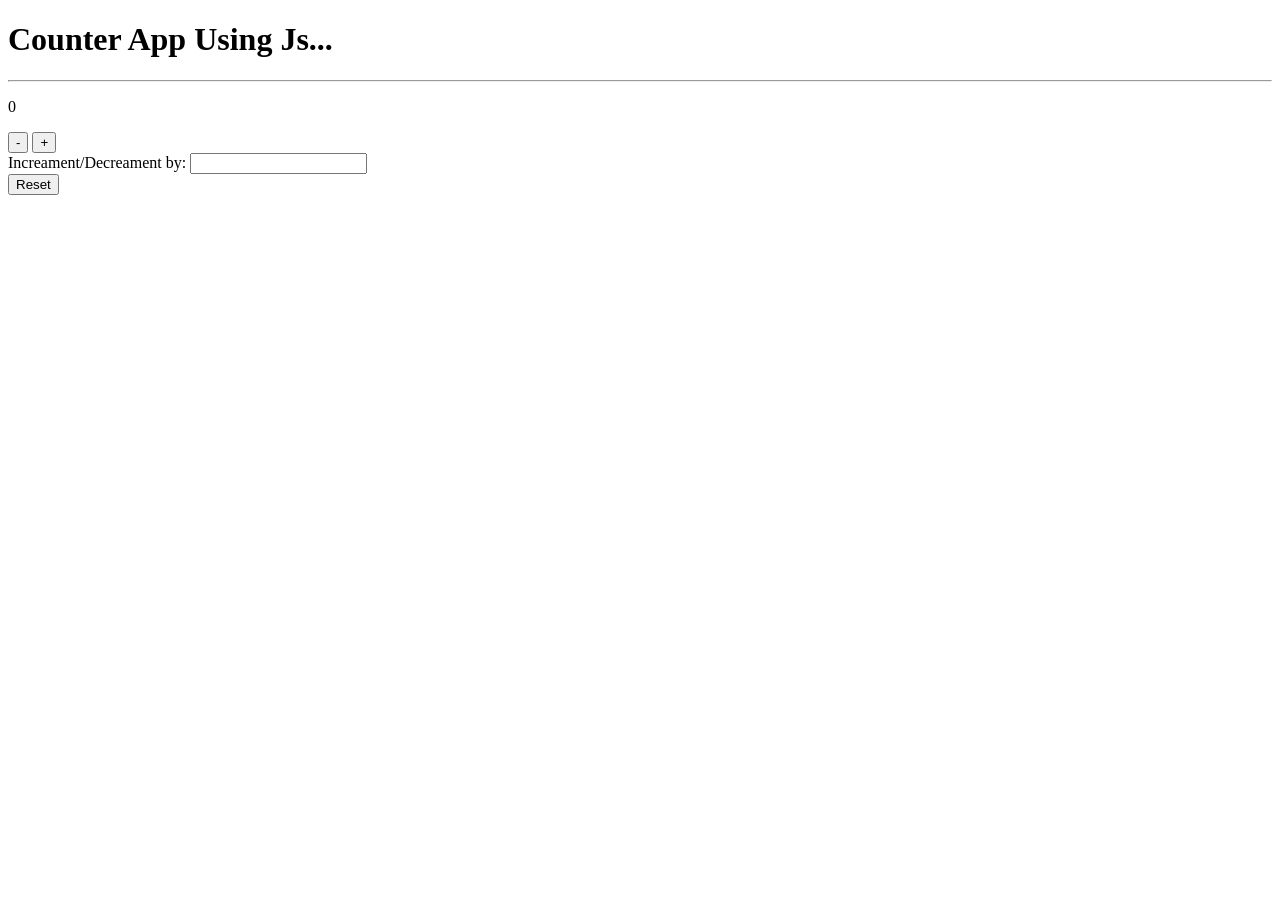
<file: Day4/index.html>
<!DOCTYPE html>
<html lang="en">
<head>
    <meta charset="UTF-8">
    <meta name="viewport" content="width=device-width, initial-scale=1.0">
    <title>Document</title>
</head>
<body>
    <h1>Counter App Using Js...</h1>
    <hr>

    <div id="zero">
        <p id="zero">
            0   
        </p>
    </div>
    <div id="Change">
        <button id="Increament">-</button>
        <button id="Decreament">+</button>
    </div>
    <div id="DropDown">
        Increament/Decreament by: 
        <input type="number">
    </div>
    <div id="number">
        <button id="">Reset</button>
    </div id="Reset">
    <script src="app.js"></script>
</body>
</html>
</file>
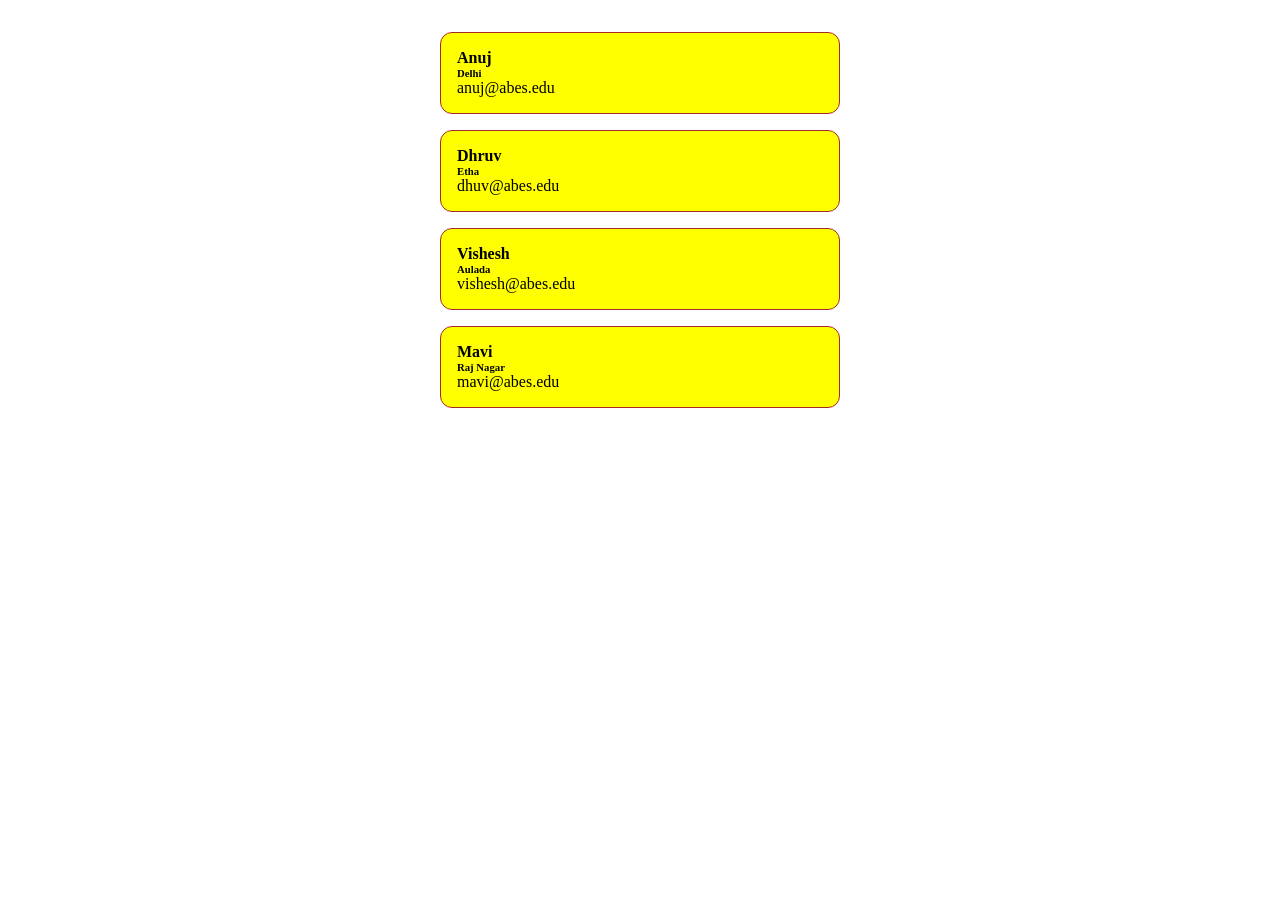
<file: Day5/index.html>
<!DOCTYPE html>
<html lang="en">
<head>
    <meta charset="UTF-8">
    <meta name="viewport" content="width=device-width, initial-scale=1.0">
    <title>Document</title>
    <link rel="stylesheet" href="style.css">
</head>
<body>
        <header>
            
        </header>
    
    <div id="parent">

    </div>
    <script src="script.js"></script>
</body>
</html>
</file>
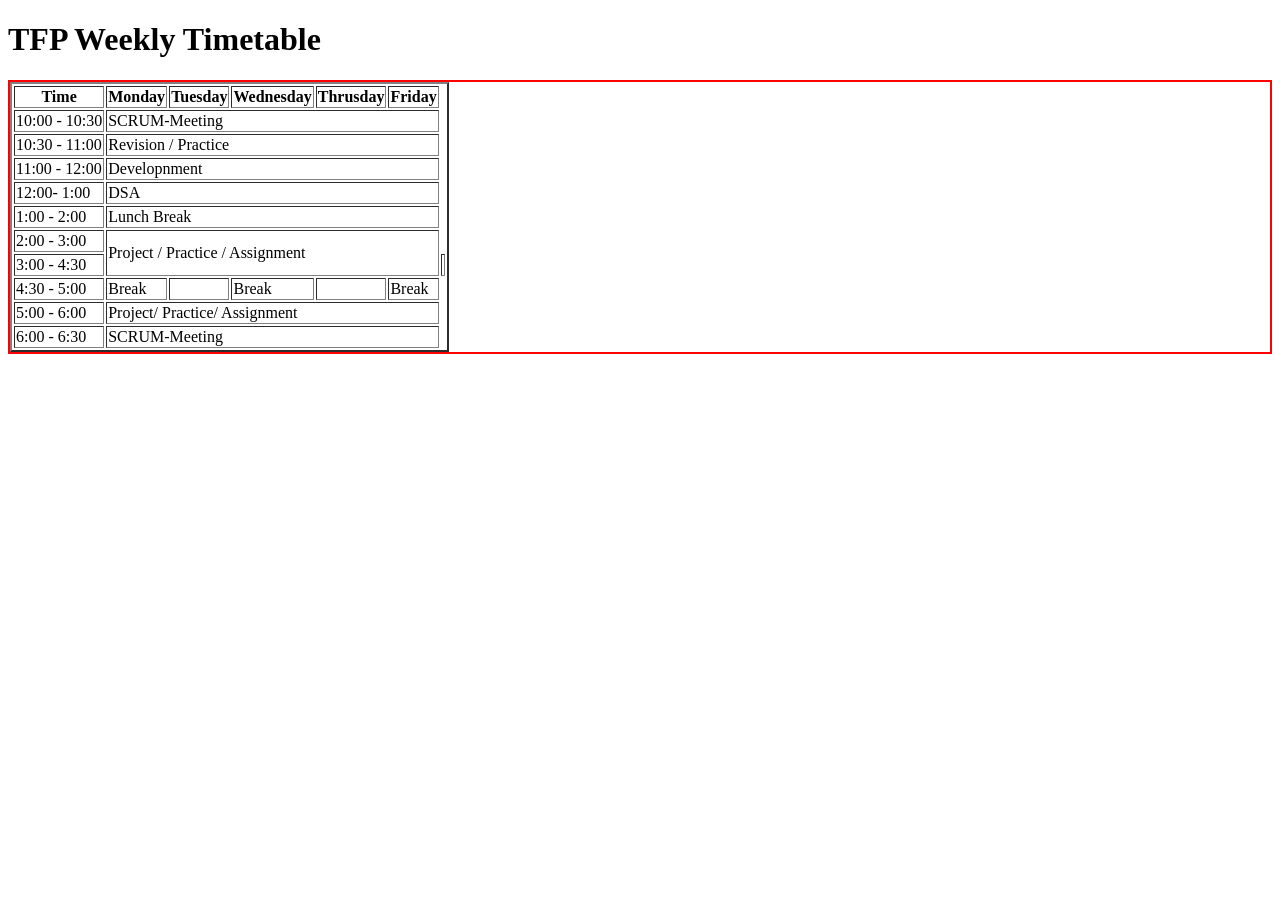
<file: Html_Assignment/Assignment2/index.html>
<!DOCTYPE html>
<html lang="en">
<head>
    <meta charset="UTF-8">
    <meta name="viewport" content="width=device-width, initial-scale=1.0">
    <title>Assignment-2</title>
</head>
<body>
    <h1>TFP Weekly Timetable</h1>

    <div style="border: 2px solid red;">
        <table border="2px solid black">
            <tr>
                <th>Time</th>
                <th>Monday</th>
                <th>Tuesday</th>
                <th>Wednesday</th>
                <th>Thrusday</th>
                <th>Friday</th>
            </tr>
            <tr>
                <td>10:00 - 10:30</td>
                <td colspan="5">SCRUM-Meeting</td>
            </tr>
            <tr>
                <td>10:30 - 11:00</td>
                <td colspan="5">Revision / Practice</td>
            </tr>
            <tr>
                <td>11:00 - 12:00</td>
                <td colspan="5">Developnment</td>
            </tr>
            <tr>
                <td>12:00- 1:00</td>
                <td colspan="5">DSA</td>
            </tr>
            <tr>
                <td>1:00 - 2:00</td>
                <td colspan="5">Lunch Break</td>
            </tr>
            <tr>
                <td>2:00 - 3:00</td>
                <td colspan="5" rowspan="2">Project / Practice / Assignment</td>
            </tr>
            <tr>
                <td>3:00 - 4:30</td>
                <td></td>
            </tr>
            <tr>
                <td>4:30 - 5:00</td>
                <td>Break</td>
                <td></td>
                <td>Break</td>
                <td></td>
                <td>Break</td>
            </tr>
            <tr>
                <td>5:00 - 6:00</td>
                <td colspan="5">Project/ Practice/ Assignment</td>
            </tr>
            <tr>
                <td>6:00 - 6:30</td>
                <td colspan="5">SCRUM-Meeting</td>
            </tr>

        </table>
    </div>
</body>
</html>
</file>
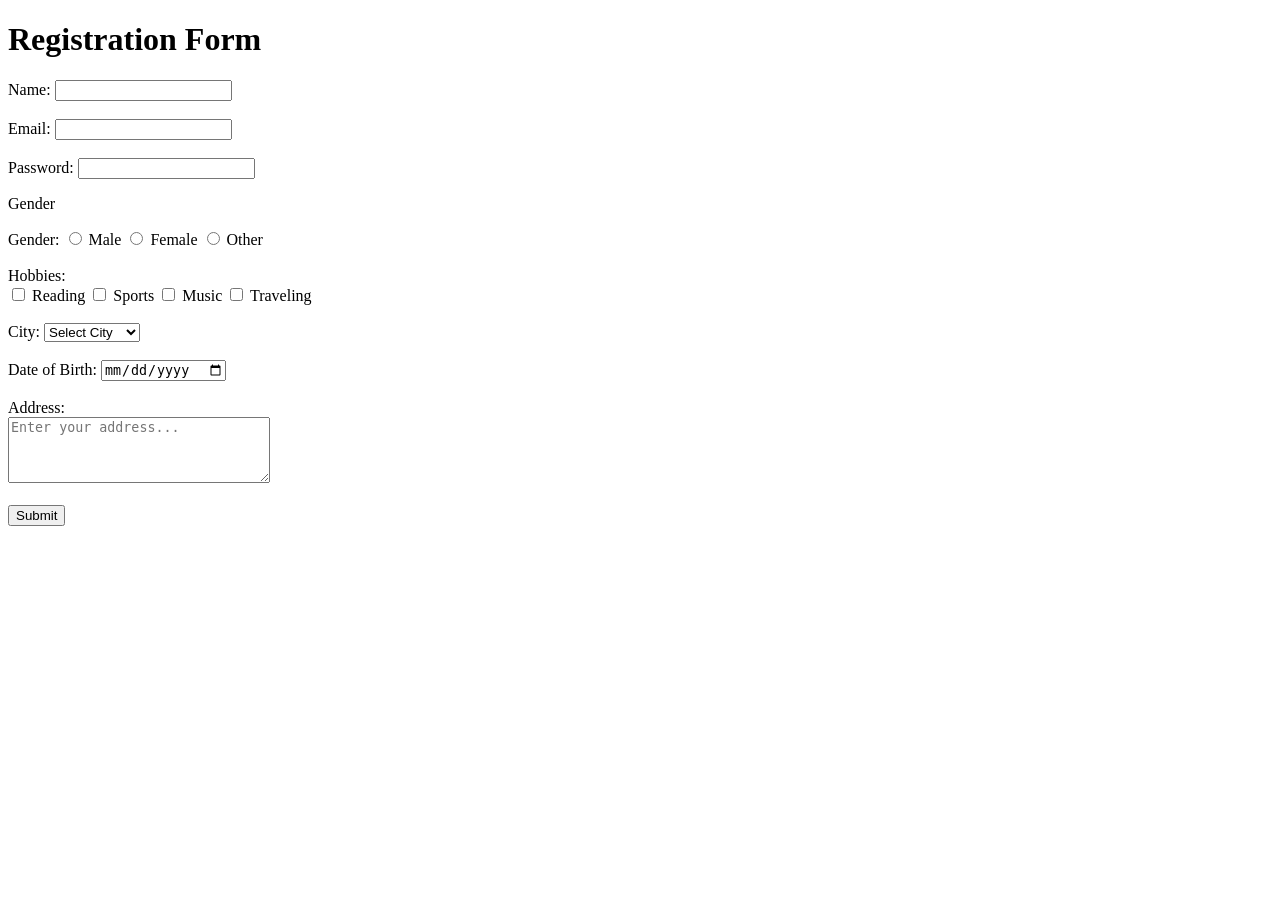
<file: Html_Assignment/Assignment3/index.html>
<!DOCTYPE html>
<html lang="en">

<head>
    <meta charset="UTF-8">
    <meta name="viewport" content="width=device-width, initial-scale=1.0">
    <title>Registration Form</title>
</head>

<body>
    <h1>Registration Form</h1>
    <label for="name">Name:</label>
    <input type="text" id="name">
    <br><br>
    <label for="email">Email:</label>
    <input type="email" id="email">
    <br><br>
    <label for="pass">Password:</label>
    <input type="password" id="pass">

    <p>Gender</p>
    <label>Gender:</label>
    <input type="radio" name="gender" value="male" id="male">
    <label for="male">Male</label>

    <input type="radio" name="gender" value="female" id="female">
    <label for="female">Female</label>

    <input type="radio" name="gender" value="other" id="other">
    <label for="other">Other</label>
    <br><br>


    <label>Hobbies:</label><br>
    <input type="checkbox" name="hobbies" value="reading" id="reading">
    <label for="reading">Reading</label>

    <input type="checkbox" name="hobbies" value="sports" id="sports">
    <label for="sports">Sports</label>

    <input type="checkbox" name="hobbies" value="music" id="music">
    <label for="music">Music</label>

    <input type="checkbox" name="hobbies" value="traveling" id="traveling">
    <label for="traveling">Traveling</label>
    <br><br>

    <label for="city">City:</label>
    <select name="city" id="city" required>
        <option value="">Select City</option>
        <option value="newyork">New York</option>
        <option value="losangeles">Los Angeles</option>
        <option value="chicago">Chicago</option>
        <option value="houston">Houston</option>
        <option value="miami">Miami</option>
    </select>
    <br><br>


    <label for="dob">Date of Birth:</label>
    <input type="date" name="dob" id="dob" required>
    <br><br>


    <label for="address">Address:</label><br>
    <textarea name="address" id="address" rows="4" cols="30" placeholder="Enter your address..." required></textarea>
    <br><br>


    <button type="submit">Submit</button>
    </form>
</body>

</html>
</file>
<file: Day5/style.css>
*{
    padding: 0;
    margin: 0;
    box-sizing: border-box;
}

body {
    padding: 1rem;
}

.card {
    width: 400px;
    background-color: yellow;
    border: 1px solid brown;
    margin: 1rem auto;
    padding: 1rem;
    border-radius: 0.75rem;
}
</file>
